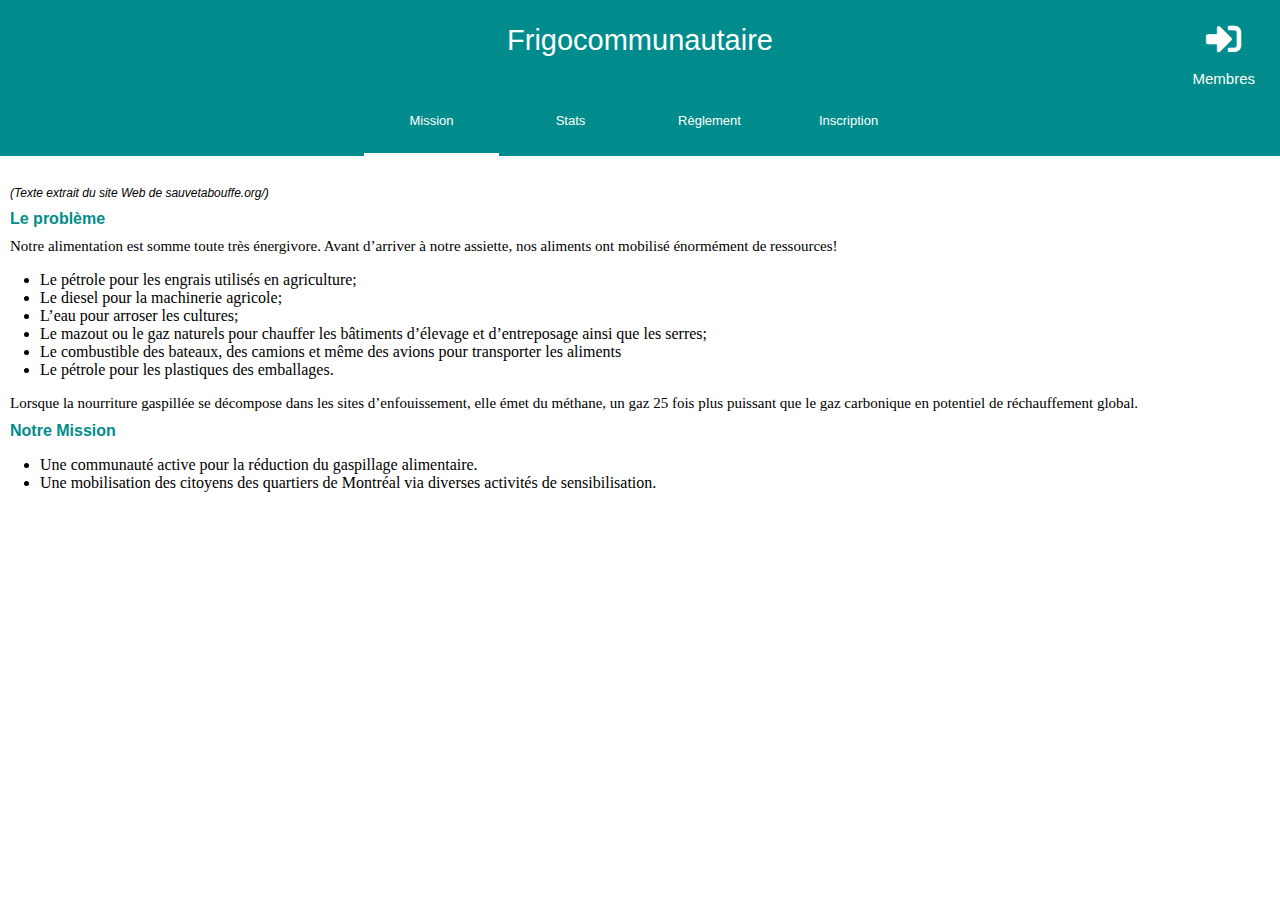
<file: TP1/index.html>
<!DOCTYPE html>
<html lang="en">

<head>
  <meta charset="utf-8">
  <title>Frigocommunautaire</title>
  <meta name="viewport" content="width=device-width, initial-scale=1">
  <meta http-equiv="X-UA-Compatible" content="IE=edge,chrome=1">
  <meta name="HandheldFriendly" content="true">

  <link href="fontawesome-free-5.14.0-web/css/all.css" rel="stylesheet">
  <link rel="stylesheet" href="stylesheet.css">


</head>

<body>

  <div class="div0">
    <p href="#">Frigocommunautaire</p>
    <div id="icon">
      <i class="fas fa-sign-in-alt" onclick="openForm()"></i>
      <p id="boutonMembre">Membres</p>
    </div>
  </div>
  <div class="div1">

    <button class="tablinks active" onclick="openTab(event, 'Mission')">Mission</button>
    <button class="tablinks" onclick="openTab(event, 'Stats')">Stats</button>
    <button class="tablinks" onclick="openTab(event, 'Reglement')">Règlement</button>
    <button class="tablinks" onclick="openTab(event, 'Inscription')">‎‎‏‏‎‎Inscription</button>
  </div>
  <div class="modal">
    <form action="/action_page.php" class="formPopup">
      <p>Accès à l'espace membre</p>
      <hr style="width:105%;text-align:left;margin-left:-9px;color:#8C8C8C; opacity: 0.5;">

      <label for="email">Nom d'utilisateur</label>
      <input type="text" id=nom name="email" required>

      <label for="psw">Mot de passe</label>
      <input type="password" name="psw" required>

      <hr style="width:105%;text-align:left;margin-left:-9px;color:#8C8C8C; opacity: 0.5;">

      <button type="submit" class=connectButton>Connecter</button>
      <button type="button" onclick="closeForm()" ; id=cancelButton>Annuler</button>
  </div>
  <div id="Mission" class="tabcontent">
    <p class="source">(Texte extrait du site Web de sauvetabouffe.org/)</p>

    <h4>Le problème</h4>

    <p>Notre alimentation est somme toute très énergivore. Avant d’arriver à notre assiette, nos aliments ont mobilisé
      énormément de ressources!</p>

    <ul>
      <li>
        Le pétrole pour les engrais utilisés en agriculture;
      </li>
      <li>
        Le diesel pour la machinerie agricole;
      </li>
      <li>
        L’eau pour arroser les cultures;
      </li>
      <li>
        Le mazout ou le gaz naturels pour chauffer les bâtiments d’élevage et d’entreposage ainsi que les serres;
      </li>
      <li>
        Le combustible des bateaux, des camions et même des avions pour transporter les aliments
      </li>
      <li>
        Le pétrole pour les plastiques des emballages.
      </li>
    </ul>

    <p>Lorsque la nourriture gaspillée se décompose dans les sites d’enfouissement, elle émet du méthane, un gaz 25
      fois plus puissant que le gaz carbonique en potentiel de réchauffement global.</p>

    <h4>Notre Mission</h4>

    <ul>
      <li>
        Une communauté active pour la réduction du gaspillage alimentaire.
      </li>
      <li>
        Une mobilisation des citoyens des quartiers de Montréal via diverses activités de sensibilisation.
      </li>
    </ul>
  </div>

  <div id="Stats" class="tabcontent">
    <p>Depuis sa création en janvier 2019...</p>
    <p><b style="color:rgba(0, 140, 140, 1)">Frigocommunautaire.com</b> a évité le gaspillage alimentaire de:</p>
    <ul>
      <li>1 430 plats<br />+150 plats en juillet 2020</li>
    </ul>
    <p><b style="color:rgba(0, 140, 140, 1)">On</b> a déposé:</p>
    <ul>
      <li>1 678 plats<br /><span style="color:#F59A23">BRAVO!</span> +205 plats en juillet 2020</li>
    </ul>
    <br />
    <p><b style="color:rgba(0, 140, 140, 1)">On</b> a fournis à Ville en vert pour le compostage :</p>
    <ul>
      <li>248 plats<br />+15 plats en juillet 2020 <br />-2 plats comparé à juin 2020</li>
    </ul>
  </div>

  <div id="Reglement" class="tabcontent">
    <h4>Fonctionnement</h4>
    <br>
    <h4>Éligibilité</h4>
    <p>Lorem ipsum dolor sit amet, consectetur adipiscing elit. Aenean euismod bibendum laoreet. Proin gravida dolor
      sit amet lacus accumsan et viverra justo commodo. Proin sodales pulvinar tempor.</p>
    <br>
    <h4>Opération</h4>
    <h4>Déposer un plat</h4>
    <p>Cum sociis natoque penatibus et magnis dis parturient montes, nascetur ridiculus mus. Nam fermentum, nulla
      luctus pharetra vulputate, felis tellus mollis orci, sed rhoncus sapien nunc eget odio.</p>
    <br>
    <h4>Prendre en plat - Mon panier</h4>
    <p>Lorem ipsum dolor sit amet, consectetur adipiscing elit. Aenean euismod bibendum laoreet. Proin gravida dolor
      sit amet lacus accumsan et viverra justo commodo. Proin sodales pulvinar tempor.</p>
    <br>
    <h4>Retour des contenants</h4>
    <p>Cum sociis natoque penatibus et magnis dis parturient montes, nascetur ridiculus mus. Nam fermentum, nulla
      luctus pharetra vulputate, felis tellus mollis orci, sed rhoncus sapien nunc eget odio. Lorem ipsum dolor sit
      amet, consectetur adipiscing elit. Aenean euismod bibendum laoreet. Proin gravida dolor sit amet lacus accumsan
      et viverra justo commodo. Proin sodales pulvinar tempor.</p>
  </div>


  <div id="Inscription" class="tabcontent">
    <form id="InscriptionForm">
      <label for="fname" class=parenthesis><b>Nom complet</b> (prénom + nom de famile)</label>
      <input type="text" class="inputBox" id= name name="fname">

      

      <label for="email" class=parenthesis><b>E-mail</b> (sera votre nom utilisateur)</label>
      <input type="text" class="inputBox" id=email name="email">

      

      <label for="pword" class=parenthesis><b>Mot de passe</b> (mélange de lettres et chiffres)</label>
      <input type="password" class="inputBox" id=password name="pword">

      

      <label for="pwordc" class=parenthesis><b>Mot de passe</b> (confirmation)</label>
      <input type="password" class="inputBox" id=confirmPassword name="pwordc">


      

      <input type="checkbox" id=checkbox><label style="color:#8C8C8C;">J'ai lu et j'accepte le règlement</label>
      <hr id="red">
      <button id=confirmationButton type="button" onclick="connectIfAcceptable(event)" >Je confirme mon inscription</button>

    </form>
  </div>
  <div class="modal">
    <div class=popup>
      <div id=bienvenue></br><b>Bienvenue</b></div>

      <hr style="color:#8C8C8C; opacity: 0.5;">
      <p id=pPopup>Félicitations et bienvenues à Frigocommunautaires.com.</p>
      <p id=pPopup2>Accédez à l'espace membre et dès aujourd'hui commencez à
        partager vos excédents de nourriture.</p>
      <hr style="color:black;">
      </br>
      <button type="submit" class=connectButton onclick="closePopup()">Ok</button>
    </div>
  </div>


  <div class="clearfix"></div>
  <script src="scripts.js"></script>

</body>

</html>
</file>
<file: TP1/stylesheet.css>
.header-left ol{
  width: auto;
  float: left;
  display: block;
  background-color: #6899D3;        
  margin: 0; 
  padding: 0; 
}

.body{
/* DEPLUS */
  margin-top: 0px;
  overflow-x: hidden;
  font-family: 'Arial', sans-serif;
  font-weight: 400;
  font-style: normal;
  background-color: rgba(255, 255, 255, 1);
}
body{
  margin: 0px;
}
body p{
  font-size: 15px;
  margin: 10px;
}

h4{
  font-family: "Arial Bold", Arial, sans-serif;
  font-weight: 700;
  font-style: normal;
  color: rgb(0, 140, 140);
  padding-bottom:0px;
  padding-top: 0px;
  margin-top: 0px;
  margin-bottom: 0px;
  margin-left:10px;
}

::-webkit-scrollbar {
  width: 8px;
}

::-webkit-scrollbar-thumb {
  width: 500px;
  border-radius: 1000px;
  background-color: BLACK;
  
}

.div0{
  background-color: rgba(0, 140, 140, 1);
  text-align: center;
  margin-top: 0px;
  margin-bottom: 0px;
  font-family: 'Arial', sans-serif;
  font-weight: 400;
  font-style: normal;
  font-size: 29px;
  color: #FFFFFF;
  padding : 14px;
  /* DEPLUS */
}

.div0 > p{
  font-weight: 400;
  font-family: Arial, sans-serif;
  font-style: normal;
  color:#FFFFFF;
  font-size: 29px;
}
#boutonMembre{
  color: white;
  font-size: 15px;
}
#icon {
  font-size: 35px;
  color: #FFFFFF;
  position: absolute;
  top: 20px;
  right: 15px;
}

.fas{
  cursor : pointer;
}

.modal {
  display: none; /* Hidden by default */
  position: fixed; /* Stay in place */
  z-index: 1; /* Sit on top */
  padding-top: 100px; /* Location of the box */
  left: 0;
  top: 0;
  width: 100%; /* Full width */
  height: 100%; /* Full height */
  overflow: auto; /* Enable scroll if needed */
  background-color: rgb(0,0,0); /* Fallback color */
  background-color: rgba(0,0,0,0.6); /* Black w/ opacity */
}

.modal > form > p{
  color:#8C8C8C;
  width: 292px;
  font-family: 'Arial Bold', 'Arial', sans-serif;
  font-weight: 700;
  font-style: normal;
  font-size: 24px;
}

.formPopup{  
  margin-left: 40%;
  margin-top: 4%;
  width: 350px;
  height: 295px;
  padding: 10px;
  background-color: white;
}

#nom {
  margin-bottom: 40px;
}

.formPopup input[type=text], .formPopup input[type=password] {
  width: 93%;
  margin-right:-10px;
  border-radius: 5px;
  opacity: 75%;
  border-color: black;
  color: #8C8C8C;
  font-family: 'Arial', sans-serif;
  font-weight: 400;
  font-style: normal;
  padding: 10px 10px 10px 10px;
  margin: 5px 0px 11px;
  height: 20px;
  border: 1px solid  rgb(195, 195, 195);
}

form > label{
  /* PASTOUCHER */
  font-family: 'Arial Bold', 'Arial', sans-serif;
  font-size: 15px;
  color:#8C8C8C;
  text-align: left;
  border-bottom: 20px;
  min-width: 200px;
  min-height: 60px; 
  width: 438px;
  height: 30px;
  padding: 0px;
}

.connectButton {
  background-color: rgb(0, 140, 140);
  color: white; 
  border: 1px;
  border-radius: 5px;
  font-size: 18px;
  padding : 10px 10px;
  width: 147px;
  float: right;
  font-family: 'Arial', sans-serif;
  font-weight: 400;
  font-style: normal;
  box-shadow: none;
  cursor: pointer;
}

.connectButton:hover {
  background-color: rgb(129, 180, 180);
}

#cancelButton{
  color : rgb(0, 140, 140);
  font-size: 18px;
  border:none;
  background-color: white;
  padding-right: 50px;
  padding-top: 10px;
  float: right;
}

#cancelButton:hover {
  color:rgba(22, 155, 213,0.8);
}

#cancelButton:active{
  outline: none;
}

.div1{
  background-color: rgba(0, 140, 140, 1);
  text-align: center;
  padding-top: 5px;
}

.tablinks {
  border: none;
  outline: none;
  background-color: inherit;
  font-size: 13px;
  color: #FFFFFF;
  font-family: 'Arial', sans-serif;
  font-weight: 400;
  font-style: normal;
  text-decoration: none; 
  width: 135px;
  height: 68px;
  padding : 0px;
}

.tablinks.active  {
  border-bottom: 3px solid #FFFFFF;
}

.source {
  font-family: 'Arial Italic', 'Arial', sans-serif;
  font-weight: 400;
  font-style: italic;
  font-size: 12px;
  padding-top: 20px;
}

#Inscription {
  width:30%;
  float:center;
  margin:auto;
}

.parenthesis {
  color:rgb(0, 140, 140);
  font-family: 'Arial', sans-serif;
  font-weight: 400;
  font-size: 15px;
  width: 100px;
  text-align: left;
  line-height: 50px;
}

.parenthesis > b{
  color:rgb(0, 140, 140);
  font-family: 'Arial Bold', 'Arial', sans-serif;
  font-weight: 700;
  font-size: 15px;
  margin-left: 10px;
}

.parenthesis label{
  text-align: left;
}

.inputBox{
  width: 100%;
  border-radius: 5px;
  border:1px solid black;
  opacity:50%;
  height: 25px;
  outline:none;
}

input[type="checkbox" i] {
  border-width: 0px;
  top: 2px;
  width: 12px;
  height: 12px;
  margin-right: 3px;
  border: 1px solid  black;
  border-radius: 0px;
  margin-top: 20px;
  margin-bottom: 20px;
}

#red{
  display: none;
  margin-top: -15px;
  border-width: 0px;
  height: 4px;
  background: inherit;
  background-color: rgba(255, 78, 98, 1);
  border: none;
  border-radius: 5px;
  border-top-left-radius: 0px;
  border-top-right-radius: 0px;
  -moz-box-shadow: none;
  -webkit-box-shadow: none;
  box-shadow: none;
}

#confirmationButton{
  float: right;
  background-color: rgb(0, 140, 140);
  color: white; 
  border: 1px;
  border-radius: 5px;
  left: 51%;
  font-size: 13px;
  text-align: center;
  padding-top: 8px;
  padding-bottom: 8px;
  width: 30%;
  font-family: Arial, sans-serif;
  font-weight: 400;
  font-style: normal;
  letter-spacing: normal;
  line-height: normal;
  outline:none;
}
#confirmationButton:hover{
  background-color : rgb(129, 180, 180);
}

.popup{
  margin-left: 37%;
  margin-top: 4%;
  width: 490px;
  height: 300px;
  padding: 10px;
  background-color: white;
  border-radius: 5px;
}

.popup > hr {
  width:103%;
  text-align: left;
  margin-left:-9px;
}

.popup > p{
  font-size: 18px;
  font-family: Arial, sans-serif;
  font-weight: 400;
  font-style: normal;
  color:#8C8C8C;
  text-align: left;
}

#bienvenue{
  height:60px;
  width: 490px;
  margin-left: 3px;
}

#bienvenue > b{
  margin-left: 5px;
  padding-top: 20px;
  padding-bottom: 10px;
  font-family: 'Arial Bold', 'Arial', sans-serif;
  font-style: normal;
  color: #8C8C8C;
  font-size: 24px;
  text-align: left;
}

#pPopup{
  padding-top: 20px;
  padding-bottom: 10px;
}

#pPopup2{
  padding-bottom: 40px;
}


@media only screen and (max-width: 1199px) and (orientation: landscape) {
  body {
    position: absolute;
    cursor: url(https://2rhl12.axshare.com/resources/css/images/touch.svg) 32 32, auto;
  }

  .div0{
    left:0px;
    top:0px;
    padding-left: 10px;
    position:fixed;
    width:100%;
    height:60px;
    text-align: left;
    z-index: 1;
    padding-bottom: 0px;
  }

  .div1{
    margin-top: 0px;
    display: block;
    width:100px;
    height:80%;
    position: fixed;
    float:left;
    left:0px;
    padding-top: 60px;
    padding-bottom: 50px;
  }
  
  #icon{
  top: 0px;
  margin-right: 50px;
  text-align: right;
  right:-10px;
  padding-right: 17px;
  }  

  .formPopup{
    margin-top: -7%;
    margin-left: 30%;
  }

  .tablinks{
    height:25%;
    width:100%;
  }

 .tablinks.active  {
    border-left: 3px solid #FFFFFF;
    border-bottom: 0px;
  }

  .tabcontent{
    padding-left: 100px;
    padding-top: 10%;
  }
  
  #Stats {
    padding-top: 15%;
  }

  #Inscription {
    width:80%;
    padding-top: 12%;
  }

  #confirmationButton{
    width:auto;
    margin-top: 1%;
  }

  .popup{
    margin-left: 20%;
    margin-top: -10%;
    height: 280px;
  }
  
  .popup > br {
    display: none;
  }

  .popup > hr {
    width: 103.3%;
  } 

  #bienvenue{
    height: 50px;
  }

}

@media only screen and (orientation : portrait) {
  html{
    cursor: url(https://2rhl12.axshare.com/resources/css/images/touch.svg) 32 32, auto;
  }


  .div0 p{
  width: 100%;
  left:0px;
  padding-left: 0px;
  margin: 0px;
  text-align: left;
  font-size: 22px;
  }

  .formPopup{
    margin-top: -7%;
    margin-left: 4%;
    width: 330px;
  }

  .div1{
  text-align: left;
  width: 100%;
  }

  .tablinks{
  width: 23%;
  }

  .tablinks.active  {
  border-bottom: 3px solid #FFFFFF;
  }
  #boutonMembre{
    color: white;
    font-size: 13px;
  }
  #icon{
  text-align: right;
  }
  
  #Inscription {
    width:90%;
  }

  #confirmationButton {
    width:55%;
    padding-top:12px;
    padding-bottom:12px;
  }
  .popup {
    margin-left: 8%;
    margin-top: -10%;
    width: 300px;
    height: 350px;
  }

  .popup > hr {
    width:105.5%;
  }
}
</file>
